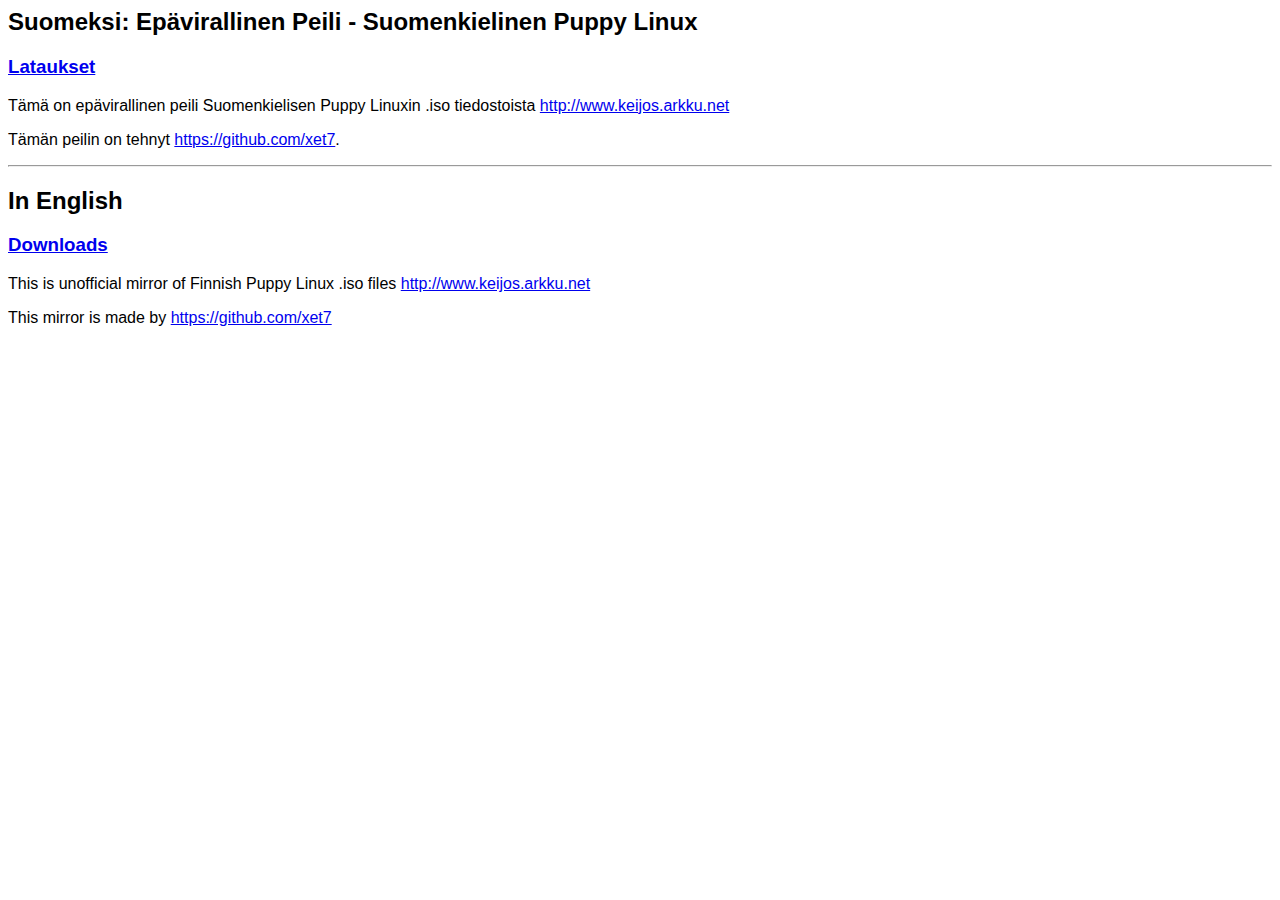
<file: index.html>
<html>

<head>
<title>Unofficial Mirror - Suomenkielinen Puppy Linux</title>

<style type="text/css">
body {
  font-family: Arial, Helvetica, sans-serif;
}
</style>

</head>

<body>

<h2>Suomeksi: Epävirallinen Peili - Suomenkielinen Puppy Linux</h2>

<h3><a href="https://github.com/finpuppy/finpuppy/releases">Lataukset</a></h3>

<p>Tämä on epävirallinen peili Suomenkielisen Puppy Linuxin .iso
  tiedostoista <a href="http://www.keijos.arkku.net">http://www.keijos.arkku.net</a></p>

<p>Tämän peilin on tehnyt <a href="https://github.com/xet7">https://github.com/xet7</a>.


<hr>

<h2>In English</h2>

<h3><a href="https://github.com/finpuppy/finpuppy/releases">Downloads</a></h3>

<p>This is unofficial mirror of Finnish Puppy Linux .iso files
<a href="http://www.keijos.arkku.net">http://www.keijos.arkku.net</a></p>

<p>This mirror is made by <a href="https://github.com/xet7">https://github.com/xet7</a>

</body>
</html>
</file>
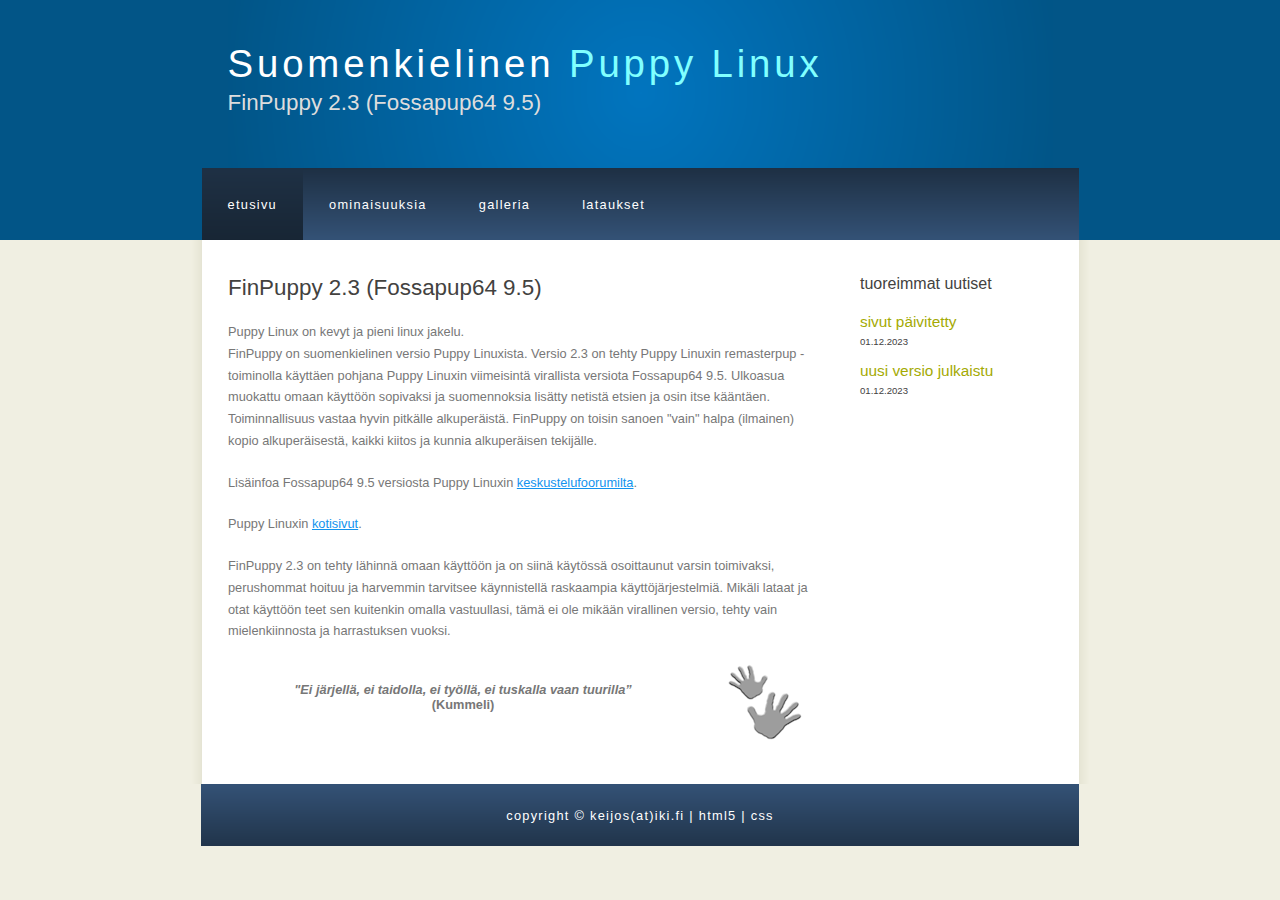
<file: www.keijos.arkku.net/index.html>
<!DOCTYPE HTML>
<html>

<head>
	<meta charset="utf-8">
  <title>Suomenkielinen Puppy Linux</title>
  <meta name="description" content="Suomenkielinen Puppy Linux" />
  <meta name="keywords" content="suomi suomenkielinen puppy linux kevyt nopea jakelu" />
  <meta http-equiv="content-type" content="text/html; charset=utf-8" />
  <link rel="icon" href="favicon.png" type="image/png" />
  <link rel="stylesheet" type="text/css" href="style/style.css" title="style" />
</head>

<!-- Google tag (gtag.js) -->
<script async src="https://www.googletagmanager.com/gtag/js?id=G-V80GJX54JV"></script>
<script>
  window.dataLayer = window.dataLayer || [];
  function gtag(){dataLayer.push(arguments);}
  gtag('js', new Date());

  gtag('config', 'G-V80GJX54JV');
</script>

<body>
  <div id="main">
    <div id="header">
      <div id="logo">
        <div id="logo_text">
          <h1><a href="index.html">Suomenkielinen<span class="logo_colour"> Puppy Linux</span></a></h1>
          <h2>FinPuppy 2.3 (Fossapup64 9.5)</h2>
        </div>
      </div>
      <div id="menubar">
        <ul id="menu">
          <li class="selected"><a href="index.html">etusivu</a></li>
          <li><a href="ominaisuudet.html">ominaisuuksia</a></li>
          <li><a href="galleria.html">galleria</a></li>
          <li><a href="yhteys.html">lataukset</a></li>
        </ul>
      </div>
    </div>
    

    <div id="site_content">
      <div class="sidebar">
        
        <h3>tuoreimmat uutiset</h3>
        
        <h4>sivut päivitetty</h4>
        <h5>01.12.2023</h5>
        <h4>uusi versio julkaistu</h4>
        <h5>01.12.2023</h5>
        
        <!--
        <h3>hyödyllisiä linkkejä</h3>
        <ul>
          <li><a href="http://www.khl.fi/" target="_blank">koulutettujen hierojien liitto</a></li>
          <li><a href="https://julkiterhikki.valvira.fi/Default.aspx?" target="_blank">terveydenhuollon ammattihenkilöiden tietopalvelu (terhikki-rekisteri)</a></li>
          <li><a href="#">link 3</a></li>
          <li><a href="#">link 4</a></li>
        </ul>
        -->

      </div>

      <div id="content">
        <!-- etusivun jorinat -->
        <h1>FinPuppy 2.3 (Fossapup64 9.5)</h1>
        <p>
		Puppy Linux on kevyt ja pieni linux jakelu.<br>
		FinPuppy on suomenkielinen versio Puppy Linuxista. Versio 2.3 on tehty Puppy Linuxin
		remasterpup -toiminolla käyttäen pohjana Puppy Linuxin viimeisintä virallista versiota Fossapup64 9.5.
		Ulkoasua muokattu omaan käyttöön sopivaksi ja suomennoksia
		lisätty netistä etsien ja osin itse kääntäen. Toiminnallisuus vastaa hyvin pitkälle alkuperäistä.
		FinPuppy on toisin sanoen "vain" halpa (ilmainen) kopio
		alkuperäisestä, kaikki kiitos ja kunnia alkuperäisen tekijälle. 
		</p>
		<p>
		Lisäinfoa Fossapup64 9.5 versiosta Puppy Linuxin 
		<a href="https://forum.puppylinux.com/viewforum.php?f=146&sid=e8b7cd02760663d1ca846d71ec9e543e" target="_blank">keskustelufoorumilta</a>.
		</p>
		<p>
		Puppy Linuxin 
		<a href="https://puppylinux-woof-ce.github.io" target="_blank">kotisivut</a>.
		
		</p>	
        <p>
		FinPuppy 2.3 on tehty lähinnä omaan käyttöön ja on siinä käytössä osoittaunut varsin 
		toimivaksi, perushommat hoituu ja harvemmin tarvitsee käynnistellä raskaampia käyttöjärjestelmiä. 
		Mikäli lataat ja otat käyttöön teet sen kuitenkin omalla vastuullasi, tämä ei ole mikään 
		virallinen versio, tehty vain mielenkiinnosta ja harrastuksen vuoksi.
		
		</p>
		<p>
			<span class="right"><img src="kasilogo.png" alt="logo" /></span>
		<center>
		<b><i>"Ei järjellä, ei taidolla, ei työllä, ei tuskalla vaan tuurilla”</i><br>
		(Kummeli)</b>
		</center>
		
		
      </div>
    </div>
    
    
    <div id="content_footer"></div>
    <div id="footer">
      Copyright &copy; keijos(at)iki.fi | <a href="http://validator.w3.org/check?uri=referer">HTML5</a> | <a href="http://jigsaw.w3.org/css-validator/check/referer">CSS</a>
    </div>
  </div>
</body>
</html>
</file>
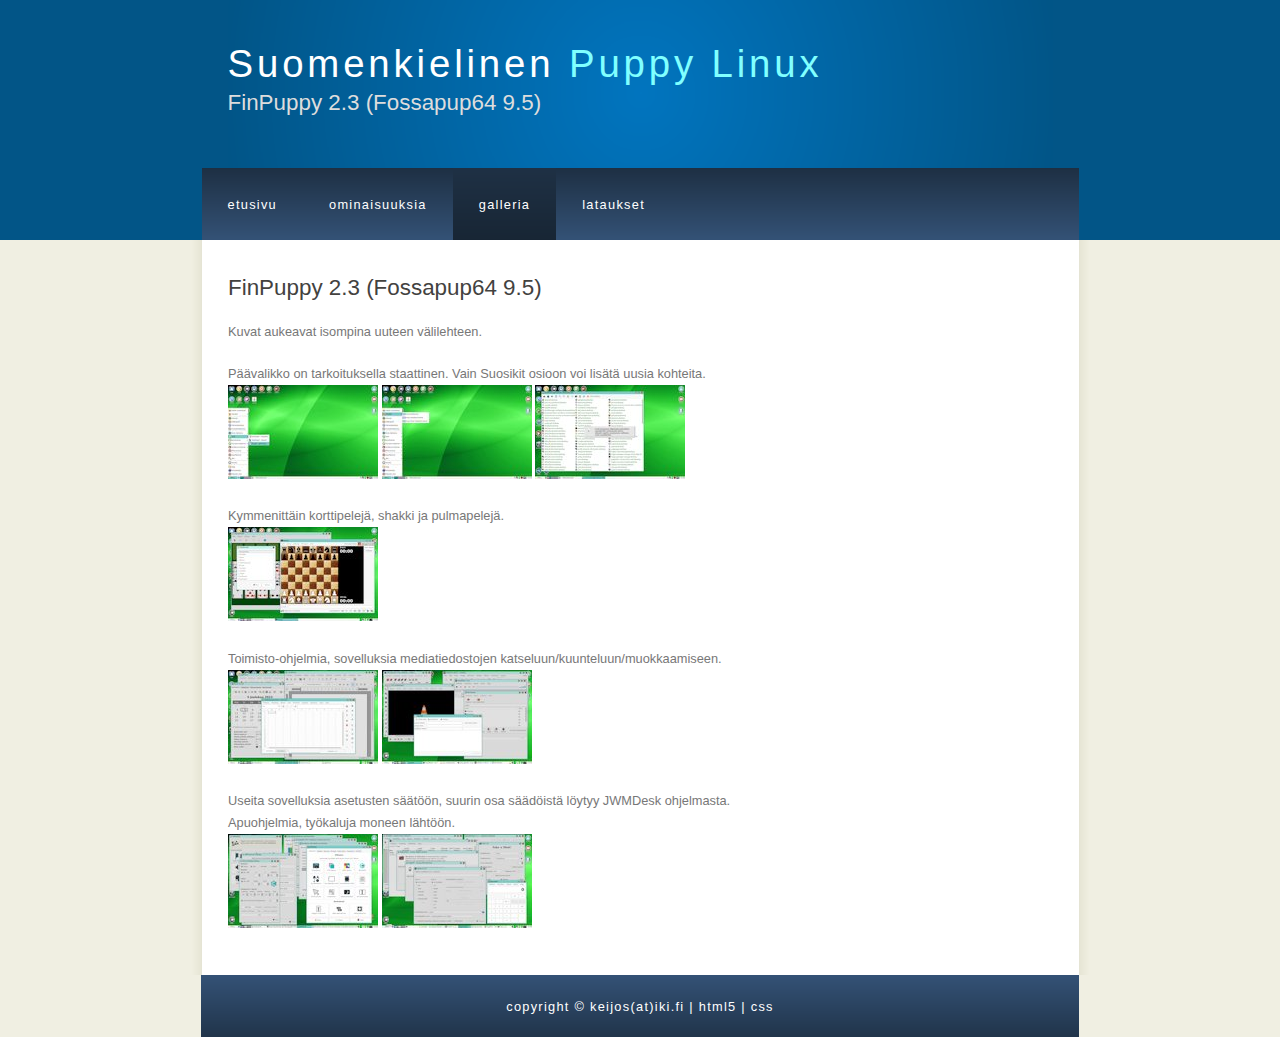
<file: www.keijos.arkku.net/galleria.html>
<!DOCTYPE HTML>
<html>

<head>
	<meta charset="utf-8">
  <title>Suomenkielinen Puppy Linux</title>
  <meta name="description" content="Suomenkielinen Puppy Linux" />
  <meta name="keywords" content="suomi suomenkielinen puppy linux kevyt nopea jakelu" />
  <meta http-equiv="content-type" content="text/html; charset=utf-8" />
  <link rel="icon" href="favicon.png" type="image/png" />
  <link rel="stylesheet" type="text/css" href="style/style.css" title="style" />
</head>

<body>
  <div id="main">
    <div id="header">
      <div id="logo">
        <div id="logo_text">
          <h1><a href="index.html">Suomenkielinen<span class="logo_colour"> Puppy Linux</span></a></h1>
          <h2>FinPuppy 2.3 (Fossapup64 9.5)</h2>
        </div>
      </div>
      <div id="menubar">
        <ul id="menu">
		  <li><a href="index.html">etusivu</a></li>
          <li><a href="ominaisuudet.html">ominaisuuksia</a></li>
		  <li class="selected"><a href="galleria.html">galleria</a></li>	
          <li><a href="yhteys.html">lataukset</a></li>
        </ul>
      </div>
    </div>
    

    <div id="site_content">
      <div class="sidebar">
		<!---
        <h3>tuoreimmat uutiset</h3>
        
        <h4>sivut päivitetty</h4>
        <h5>01.12.2023</h5>
        <h4>uusi versio julkaistu</h4>
        <h5>01.12.2023</h5>
        
		-->
		
      </div>

      <div id="content">
        <!-- galleria -->
        <h1>FinPuppy 2.3 (Fossapup64 9.5)</h1>
        <p>
		Kuvat aukeavat isompina uuteen välilehteen.
		</p>
		<p>
			Päävalikko on tarkoituksella staattinen. Vain Suosikit osioon voi lisätä uusia kohteita.<br>
			<a href="images/menu1.jpg" target="_blank"><img src="images/menu1-pieni.jpg" title="Päävalikko on staatinen"/></a>		
			<a href="images/menu2.jpg" target="_blank"><img src="images/menu2-pieni.jpg" title="Suosikit osioon voi lisätä kohteita"/></a>		
			<a href="images/menu3.jpg" target="_blank"><img src="images/menu3-pieni.jpg" title="Kaikki ohjelmat valinnalla näytetään kaikkien sovellusten käynnistystiedostot"/></a>		
		</p>
		<p>
			Kymmenittäin korttipelejä, shakki ja pulmapelejä.<br>
			<a href="images/pelit.jpg" target="_blank"><img src="images/pelit-pieni.jpg" title="Pelejä"/></a>	
		</p>
		<p>
			Toimisto-ohjelmia, sovelluksia mediatiedostojen katseluun/kuunteluun/muokkaamiseen.<br>
			<a href="images/toimisto.jpg" target="_blank"><img src="images/toimisto-pieni.jpg" title="Toimisto-ohjelmia"/></a>	
			<a href="images/media.jpg" target="_blank"><img src="images/media-pieni.jpg" title="Multimediasovelluksia"/></a>	
		</p>
		<p>
			Useita sovelluksia asetusten säätöön, suurin osa säädöistä löytyy JWMDesk ohjelmasta.<br>
			Apuohjelmia, työkaluja moneen lähtöön.<br>
			<a href="images/asetukset.jpg" target="_blank"><img src="images/asetukset-pieni.jpg" title="Asetukset"/></a>	
			<a href="images/apuohjelmat.jpg" target="_blank"><img src="images/apuohjelmat-pieni.jpg" title="Työkalut"/></a>	
		</p>
		
      </div>
    </div>
    
    <script>
	(function(i,s,o,g,r,a,m){i['GoogleAnalyticsObject']=r;i[r]=i[r]||function(){
	(i[r].q=i[r].q||[]).push(arguments)},i[r].l=1*new Date();a=s.createElement(o),
	m=s.getElementsByTagName(o)[0];a.async=1;a.src=g;m.parentNode.insertBefore(a,m)
	})(window,document,'script','//www.google-analytics.com/analytics.js','ga');

	ga('create', 'UA-37332568-2', 'auto');
	ga('send', 'pageview');
	</script>
    
    <div id="content_footer"></div>
    <div id="footer">
      Copyright &copy; keijos(at)iki.fi | <a href="http://validator.w3.org/check?uri=referer">HTML5</a> | <a href="http://jigsaw.w3.org/css-validator/check/referer">CSS</a>
    </div>
  </div>
</body>
</html>
</file>
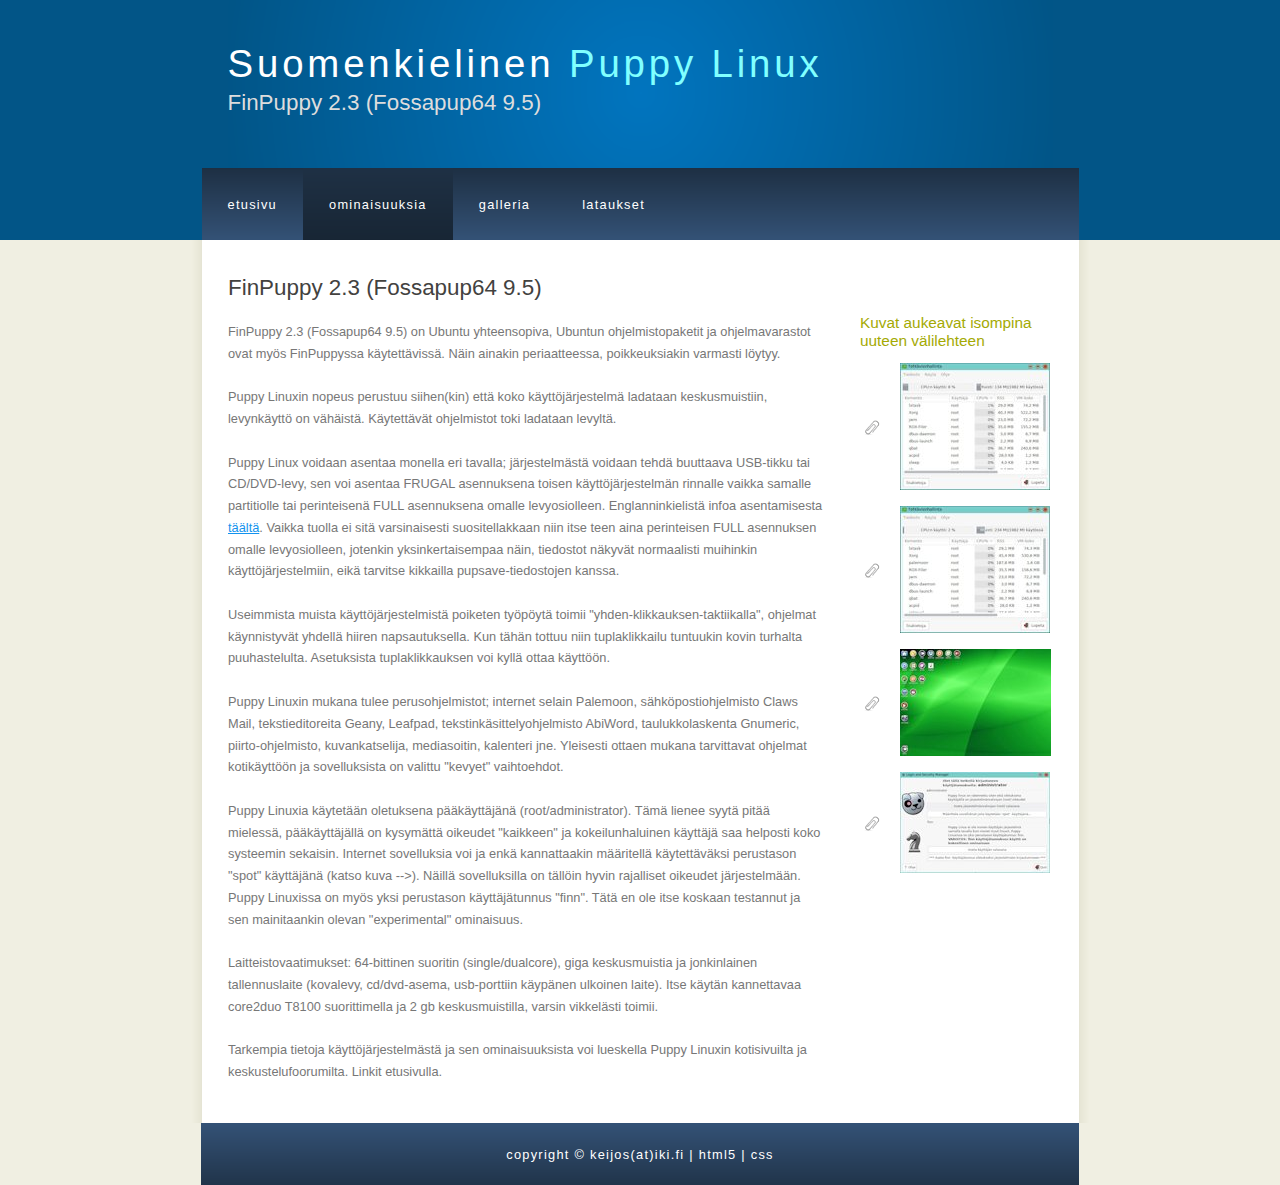
<file: www.keijos.arkku.net/ominaisuudet.html>
<!DOCTYPE HTML>
<html>

<head>
	<meta charset="utf-8">
  <title>Suomenkielinen Puppy Linux</title>
  <meta name="description" content="Suomenkielinen Puppy Linux" />
  <meta name="keywords" content="suomi suomenkielinen puppy linux kevyt nopea jakelu" />
  <meta http-equiv="content-type" content="text/html; charset=utf-8" />
  <link rel="icon" href="favicon.png" type="image/png" />
  <link rel="stylesheet" type="text/css" href="style/style.css" title="style" />
</head>

<body>
  <div id="main">
    <div id="header">
      <div id="logo">
        <div id="logo_text">
          <h1><a href="index.html">Suomenkielinen<span class="logo_colour"> Puppy Linux</span></a></h1>
          <h2>FinPuppy 2.3 (Fossapup64 9.5)</h2>
        </div>
      </div>
      <div id="menubar">
        <ul id="menu">
          <li><a href="index.html">etusivu</a></li>
          <li class="selected"><a href="ominaisuudet.html">ominaisuuksia</a></li>
          <li><a href="galleria.html">galleria</a></li>
          <li><a href="yhteys.html">lataukset</a></li>
        </ul>
      </div>
    </div>
    

    <div id="site_content">
		
		<div class="sidebar">
        
        <h4><br><br><br>Kuvat aukeavat isompina uuteen välilehteen</h4>
        
        <ul>
			
          <li><a href="images/lxtask1.jpg" target="_blank"><img src="images/lxtask1-pieni.jpg" title="Muistin käyttö alle 140mt koneen käynnistyttyä"/></a></li>
          <li><a href="images/lxtask2.jpg" target="_blank"><img src="images/lxtask2-pieni.jpg" title="Muistin käyttö kun oletusselain Palemoon on käynnistetty"/></a></li>
          <li><a href="images/desktop.jpg" target="_blank"><img src="images/desktop-pieni.jpg" title="Työpöydän sovellukset käynnistyvät yhdellä klikkauksella"/></a></li>
          <li><a href="images/loginmanager.jpg" target="_blank"><img src="images/loginmanager-pieni.jpg" title="Internet sovellusten käyttö peruskäyttäjänä"/></a></li>
          
        </ul>
        
        
      </div>
      

      <div id="content">
        <!-- ominaisuudet.. -->
        <h1>FinPuppy 2.3 (Fossapup64 9.5)</h1>
        <p>
		FinPuppy 2.3 (Fossapup64 9.5) on Ubuntu yhteensopiva, Ubuntun ohjelmistopaketit ja ohjelmavarastot
		ovat myös FinPuppyssa käytettävissä. Näin ainakin periaatteessa, poikkeuksiakin varmasti löytyy.<br><br>
		
		Puppy Linuxin nopeus perustuu siihen(kin) että koko käyttöjärjestelmä ladataan
		keskusmuistiin, levynkäyttö on vähäistä. Käytettävät ohjelmistot toki ladataan levyltä.<br><br>
		
		Puppy Linux voidaan asentaa monella eri tavalla; järjestelmästä voidaan tehdä buuttaava USB-tikku
		tai CD/DVD-levy, sen voi asentaa FRUGAL asennuksena toisen käyttöjärjestelmän rinnalle vaikka
		samalle partitiolle tai perinteisenä FULL asennuksena omalle levyosiolleen.
		Englanninkielistä infoa asentamisesta
		<a href="https://puppylinux-woof-ce.github.io/install.html" target="_blank">täältä</a>. 
		Vaikka tuolla ei sitä varsinaisesti suositellakkaan niin itse teen aina perinteisen 
		FULL asennuksen omalle levyosiolleen, jotenkin yksinkertaisempaa näin, tiedostot näkyvät
		normaalisti muihinkin käyttöjärjestelmiin, eikä tarvitse kikkailla pupsave-tiedostojen kanssa.
		<br><br>
		
		Useimmista muista käyttöjärjestelmistä poiketen työpöytä toimii "yhden-klikkauksen-taktiikalla", 
		ohjelmat käynnistyvät yhdellä hiiren
		napsautuksella. Kun tähän tottuu niin tuplaklikkailu tuntuukin kovin turhalta puuhastelulta.
		Asetuksista tuplaklikkauksen voi kyllä ottaa käyttöön.<br><br>
		
		Puppy Linuxin mukana tulee perusohjelmistot; internet selain Palemoon, sähköpostiohjelmisto
		Claws Mail, tekstieditoreita Geany, Leafpad, tekstinkäsittelyohjelmisto AbiWord,
		taulukkolaskenta Gnumeric, piirto-ohjelmisto, kuvankatselija, mediasoitin, kalenteri jne. 
		Yleisesti ottaen mukana tarvittavat ohjelmat kotikäyttöön ja sovelluksista on
		valittu "kevyet" vaihtoehdot.<br><br>
		
		Puppy Linuxia käytetään oletuksena pääkäyttäjänä (root/administrator). Tämä lienee syytä pitää mielessä, 
		pääkäyttäjällä on kysymättä oikeudet "kaikkeen" ja kokeilunhaluinen
		käyttäjä saa helposti koko systeemin sekaisin. Internet sovelluksia voi ja enkä
		kannattaakin määritellä käytettäväksi perustason "spot" käyttäjänä (katso kuva -->).
		Näillä sovelluksilla on tällöin hyvin rajalliset oikeudet järjestelmään.
		Puppy Linuxissa on myös yksi perustason käyttäjätunnus "finn". Tätä en ole
		itse koskaan testannut ja sen mainitaankin olevan "experimental" ominaisuus.<br><br>
		
		Laitteistovaatimukset: 64-bittinen suoritin (single/dualcore), giga keskusmuistia ja
		jonkinlainen tallennuslaite (kovalevy, cd/dvd-asema, usb-porttiin käypänen ulkoinen
		laite). Itse käytän kannettavaa core2duo T8100 suorittimella ja 2 gb keskusmuistilla,
		varsin vikkelästi toimii.<br><br>
		
		Tarkempia tietoja käyttöjärjestelmästä ja sen ominaisuuksista voi lueskella Puppy Linuxin 
		kotisivuilta ja keskustelufoorumilta. Linkit etusivulla.
		
      </div>
    </div>
    
    <script>
	(function(i,s,o,g,r,a,m){i['GoogleAnalyticsObject']=r;i[r]=i[r]||function(){
	(i[r].q=i[r].q||[]).push(arguments)},i[r].l=1*new Date();a=s.createElement(o),
	m=s.getElementsByTagName(o)[0];a.async=1;a.src=g;m.parentNode.insertBefore(a,m)
	})(window,document,'script','//www.google-analytics.com/analytics.js','ga');

	ga('create', 'UA-37332568-2', 'auto');
	ga('send', 'pageview');
	</script>
    
    <div id="content_footer"></div>
    <div id="footer">
      Copyright &copy; keijos(at)iki.fi | <a href="http://validator.w3.org/check?uri=referer">HTML5</a> | <a href="http://jigsaw.w3.org/css-validator/check/referer">CSS</a>
    </div>
  </div>
</body>
</html>
</file>
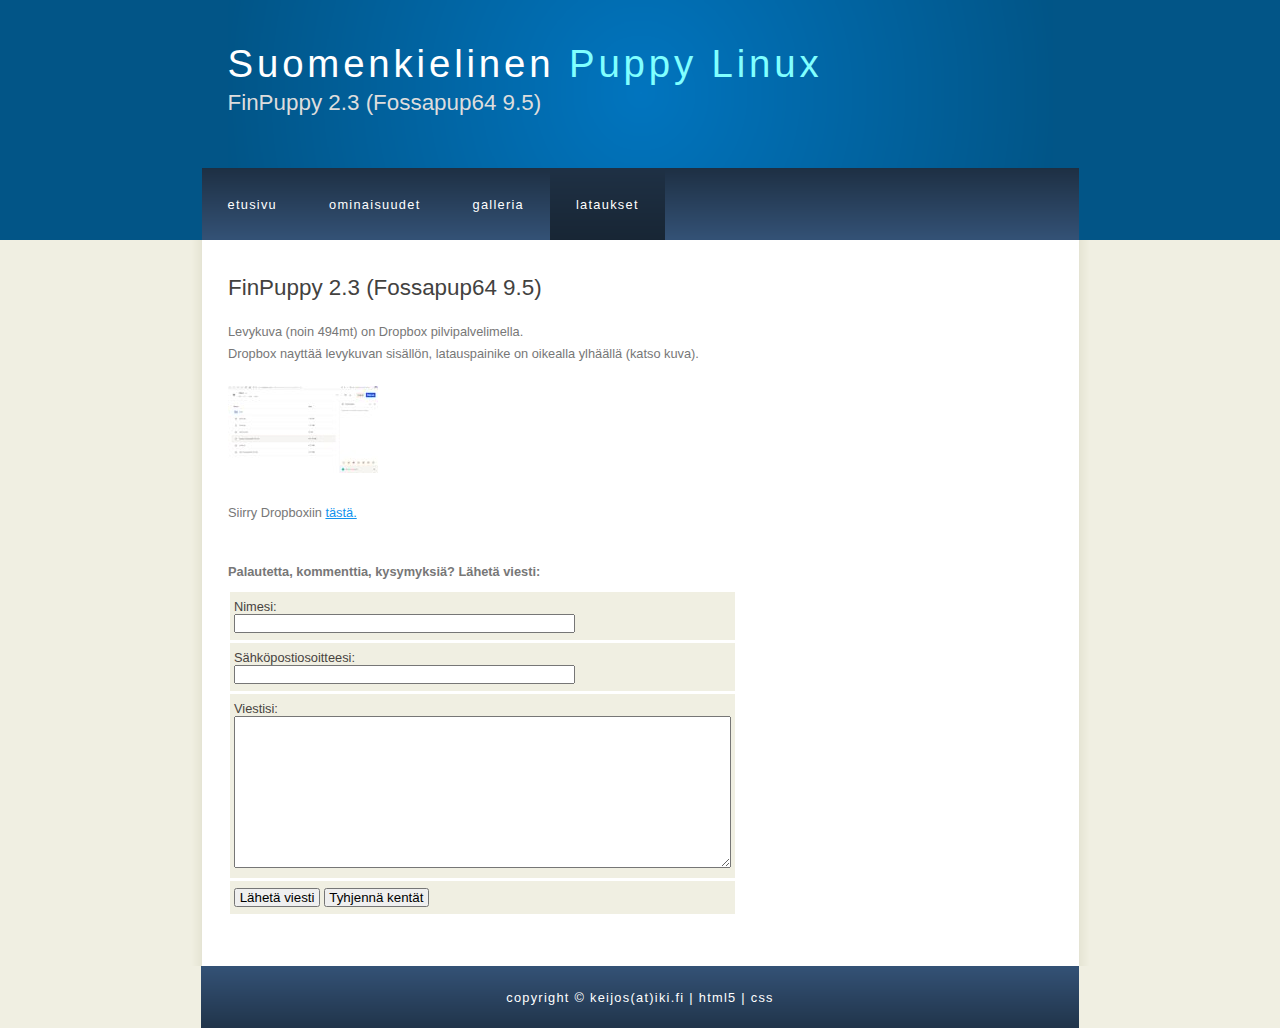
<file: www.keijos.arkku.net/yhteys.html>
<!DOCTYPE HTML>
<html>

<head>
	<meta charset="utf-8">
  <title>Suomenkielinen Puppy Linux</title>
  <meta name="description" content="Suomenkielinen Puppy Linux" />
  <meta name="keywords" content="suomi suomenkielinen puppy linux kevyt nopea jakelu" />
  <meta http-equiv="content-type" content="text/html; charset=utf-8" />
  <link rel="icon" href="favicon.png" type="image/png" />
  <link rel="stylesheet" type="text/css" href="style/style.css" title="style" />
</head>

<body>
  <div id="main">
    <div id="header">
      <div id="logo">
        <div id="logo_text">
          <h1><a href="index.html">Suomenkielinen<span class="logo_colour"> Puppy Linux</span></a></h1>
          <h2>FinPuppy 2.3 (Fossapup64 9.5)</h2>
        </div>
      </div>
      <div id="menubar">
        <ul id="menu">
          <li><a href="index.html">etusivu</a></li>
          <li><a href="ominaisuudet.html">ominaisuudet</a></li>
          <li><a href="galleria.html">galleria</a></li>
          <li class="selected"><a href="yhteys.html">lataukset</a></li>
        </ul>
      </div>
    </div>
    

    <div id="site_content">
      <div class="sidebar">
        

      </div>

      <div id="content">
        <!-- lataus -->
        <h1>FinPuppy 2.3 (Fossapup64 9.5)</h1>
        <p>

		Levykuva (noin 494mt) on Dropbox pilvipalvelimella.<br>
		Dropbox nayttää levykuvan sisällön, latauspainike on oikealla ylhäällä (katso kuva).<br><br>
		
		<a href="images/dropbox.jpg" target="_blank"><img src="images/dropbox-pieni.jpg" title="Kuva aukeaa isompana uuteen välilehteen"/></a>		
		
		
		<br><br>
		Siirry Dropboxiin <a href="https://www.dropbox.com/scl/fi/x4u7hs9vr3uctic1xmvgi/FB23.iso?rlkey=zxdq1jyq2j2k5zd9ms5lyn7yq&dl=0">tästä.</a>
		</p>
		<p>
		  <form action="palaute.php" method="post">
			<b>Palautetta, kommenttia, kysymyksiä? Lähetä viesti:</b><br>
			<table width="400" border="0" align="left"> 
			<tr><td> Nimesi:<br><input type="text" name="nimi" size="40"></td></tr> 
			<tr><td> Sähköpostiosoitteesi:<br><input type="text" name="email" size="40"></td></tr> 
			<tr><td> Viestisi:<br><textarea name="viesti" cols="60" rows="10"></textarea> </td></tr> 
			<tr>
			<td align="left"><input type="submit" value=" Lähetä viesti "> <input type="reset" value=" Tyhjennä kentät "></td> 
			</tr> 
			</table> 
			</form>
		</p>
		
		
      </div>
    </div>
    
    <script>
	(function(i,s,o,g,r,a,m){i['GoogleAnalyticsObject']=r;i[r]=i[r]||function(){
	(i[r].q=i[r].q||[]).push(arguments)},i[r].l=1*new Date();a=s.createElement(o),
	m=s.getElementsByTagName(o)[0];a.async=1;a.src=g;m.parentNode.insertBefore(a,m)
	})(window,document,'script','//www.google-analytics.com/analytics.js','ga');

	ga('create', 'UA-37332568-2', 'auto');
	ga('send', 'pageview');
	</script>
    
    <div id="content_footer"></div>
    <div id="footer">
      Copyright &copy; keijos(at)iki.fi | <a href="http://validator.w3.org/check?uri=referer">HTML5</a> | <a href="http://jigsaw.w3.org/css-validator/check/referer">CSS</a>
    </div>
  </div>
</body>
</html>
</file>
<file: www.keijos.arkku.net/style/style.css>
html
{ height: 100%;}

*
{ margin: 0;
  padding: 0;}

body
{ font: normal .80em 'trebuchet ms', arial, sans-serif;
  background: #F0EFE2;
  color: #777;}

p
{ padding: 0 0 20px 0;
  line-height: 1.7em;}

img
{ border: 0;}

h1, h2, h3, h4, h5, h6 
{ font: normal 175% 'century gothic', arial, sans-serif;
  color: #43423F;
  margin: 0 0 15px 0;
  padding: 15px 0 5px 0;}

h2
{ font: normal 175% 'century gothic', arial, sans-serif;
  color: #A4AA04;}
  
h3 
{ font: normal 125% 'century gothic', arial, sans-serif;
  color: #43423F;
  margin: 0 0 15px 0;
  padding: 15px 0 5px 0;}

h4, h5, h6
{ margin: 0;
  padding: 0 0 5px 0;
  font: normal 120% arial, sans-serif;
  color: #A4AA04;}

h5, h6
{ font: normal 75% arial, sans-serif;
  padding: 0 0 15px 0;
  color: #43423F;}

a, a:hover
{ outline: none;
  text-decoration: underline;
  color: #1293EE;}

a:hover
{ text-decoration: none;}

.left
{ float: left;
  width: auto;
  margin-right: 10px;}

.right
{ float: right; 
  width: auto;
  margin-left: 10px;}

.center
{ display: block;
  text-align: center;
  margin: 20px auto;}

blockquote
{ margin: 20px 0; 
  padding: 10px 20px 0 20px;
  border: 1px solid #E5E5DB;
  background: #FFF;}

ul
{ margin: 2px 0 22px 17px;}

ul li
{ list-style-type: circle;
  margin: 0 0 6px 0; 
  padding: 0 0 4px 5px;}

ol
{ margin: 8px 0 22px 20px;}

ol li
{ margin: 0 0 11px 0;}

#main, #logo, #menubar, #site_content, #footer
{ margin-left: auto; 
  margin-right: auto;}

#header
{ background: #025587;
  height: 240px;}

#logo
{ width: 825px;
  position: relative;
  height: 168px;
  background: #025587 url(logo.png) no-repeat;}

#logo #logo_text 
{ position: absolute; 
  top: 20px;
  left: 0;}

#logo h1, #logo h2
{ font: normal 300% 'century gothic', arial, sans-serif;
  border-bottom: 0;
  text-transform: none;
  margin: 0;}

#logo_text h1, #logo_text h1 a, #logo_text h1 a:hover 
{ padding: 22px 0 0 0;
  color: #FFF;
  letter-spacing: 0.1em;
  text-decoration: none;}

#logo_text h1 a .logo_colour
{ color: #80FFFF;}

#logo_text h2
{ font-size: 175%;
  padding: 4px 0 0 0;
  color: #DDD;}

#menubar
{ width: 877px;
  height: 72px;
  padding: 0;
  background: #29415D url(menu.png) repeat-x;} 

ul#menu, ul#menu li
{ float: left;
  margin: 0; 
  padding: 0;}

ul#menu li
{ list-style: none;}

ul#menu li a
{ letter-spacing: 0.1em;
  font: normal 100% 'lucida sans unicode', arial, sans-serif;
  display: block; 
  float: left; 
  height: 37px;
  padding: 29px 26px 6px 26px;
  text-align: center;
  color: #FFF;
  text-transform: lowercase;
  text-decoration: none;
  background: transparent;} 

ul#menu li a:hover, ul#menu li.selected a, ul#menu li.selected a:hover
{ color: #FFF;
  background: #1C2C3E url(menu_select.png) repeat-x;}

#site_content
{ width: 837px;
  overflow: hidden;
  margin: 0 auto 0 auto;
  padding: 20px 24px 20px 37px;
  background: #FFF url(content.png) repeat-y;} 

.sidebar
{ float: right;
  width: 190px;
  padding: 0 15px 20px 15px;}

.sidebar ul
{ width: 178px; 
  padding: 4px 0 0 0; 
  margin: 4px 0 30px 0;}

.sidebar li
{ list-style: none; 
  padding: 0 0 7px 0; }

.sidebar li a, .sidebar li a:hover
{ padding: 0 0 0 40px;
  display: block;
  background: transparent url(link.png) no-repeat left center;} 

.sidebar li a.selected
{ color: #444;
  text-decoration: none;} 

#content
{ text-align: left;
  width: 595px;
  padding: 0;}

#content ul
{ margin: 2px 0 22px 0px;}

#content ul li
{ list-style-type: none;
  background: url(bullet.png) no-repeat;
  margin: 0 0 6px 0; 
  padding: 0 0 4px 25px;
  line-height: 1.5em;}

#footer
{ width: 878px;
  font: normal 100% 'lucida sans unicode', arial, sans-serif;
  height: 33px;
  padding: 24px 0 5px 0;
  text-align: center; 
  background: #29425E url(footer.png) repeat-x;
  color: #FFF;
  text-transform: lowercase;
  letter-spacing: 0.1em;}

#footer a
{ color: #FFF;
  text-decoration: none;}

#footer a:hover
{ color: #FFF;
  text-decoration: underline;}

.search
{ color: #5D5D5D; 
  border: 1px solid #BBB; 
  width: 134px; 
  padding: 4px; 
  font: 100% arial, sans-serif;}

.form_settings
{ margin: 15px 0 0 0;}

.form_settings p
{ padding: 0 0 4px 0;}

.form_settings span
{ float: left; 
  width: 200px; 
  text-align: left;}
  
.form_settings input, .form_settings textarea
{ padding: 5px; 
  width: 299px; 
  font: 100% arial; 
  border: 1px solid #E5E5DB; 
  background: #FFF; 
  color: #47433F;}
  
.form_settings .submit
{ font: 100% arial; 
  border: 1px solid; 
  width: 99px; 
  margin: 0 0 0 212px; 
  height: 33px;
  padding: 2px 0 3px 0;
  cursor: pointer; 
  background: #263C56; 
  color: #FFF;}

.form_settings textarea, .form_settings select
{ font: 100% arial; 
  width: 299px;}

.form_settings select
{ width: 310px;}

.form_settings .checkbox
{ margin: 4px 0; 
  padding: 0; 
  width: 14px;
  border: 0;
  background: none;}

.separator
{ width: 100%;
  height: 0;
  border-top: 1px solid #D9D5CF;
  border-bottom: 1px solid #FFF;
  margin: 0 0 20px 0;}
  
table
{ margin: 10px 0 30px 0;}

table tr th, table tr td
{ background: #3B3B3B;
  color: #FFF;
  padding: 7px 4px;
  text-align: left;}
  
table tr td
{ background: #F0EFE2;
  color: #47433F;
  border-top: 1px solid #FFF;}
</file>
